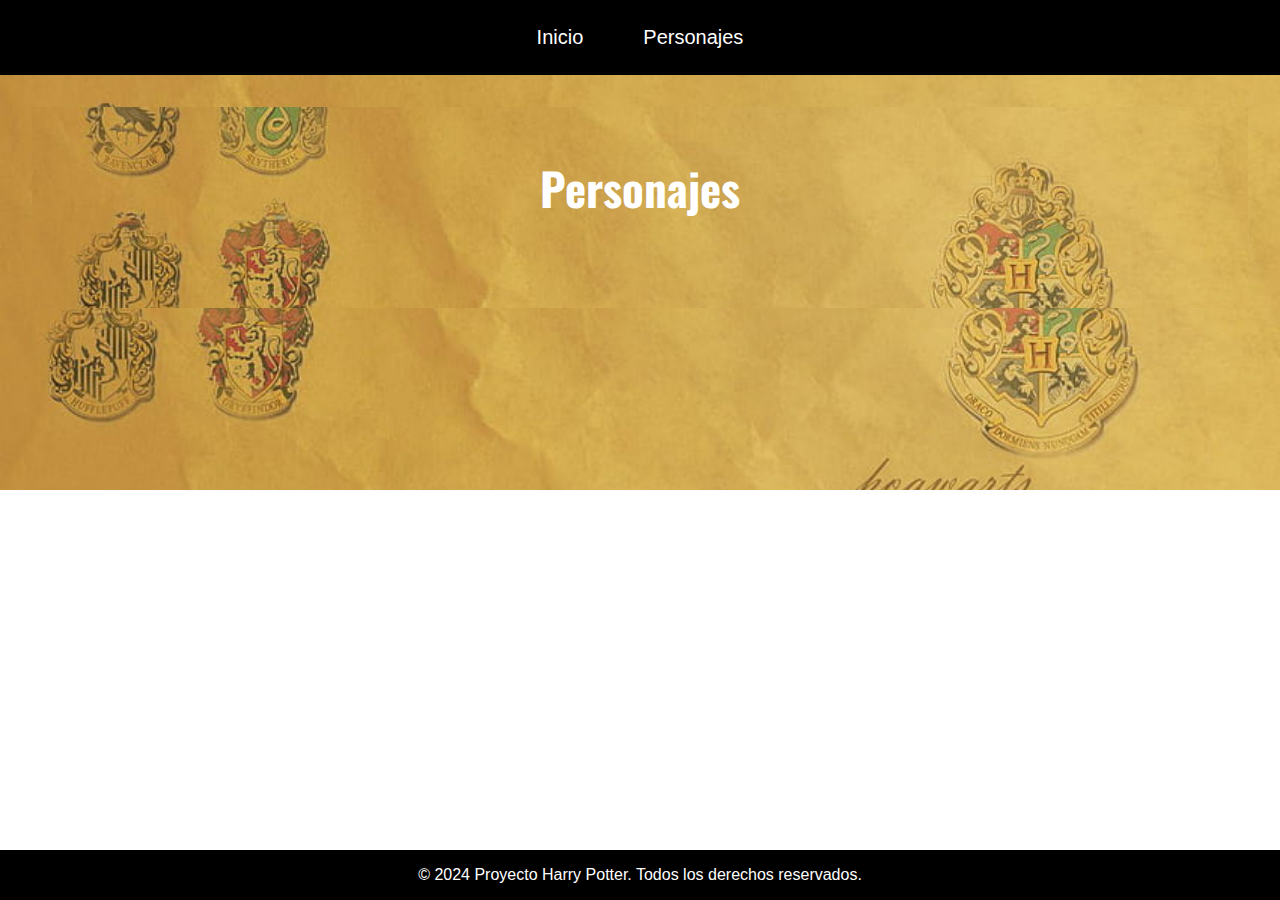
<file: pages/personajes.html>
<!DOCTYPE html>
<html lang="es">
  <head>
    <meta charset="UTF-8" />
    <meta name="viewport" content="width=device-width, initial-scale=1.0" />
    <title>Personajes - Proyecto Harry Potter</title>
    <link rel="stylesheet" href="../css/styles.css" />
    <link href="https://fonts.googleapis.com/css?family=Crimson+Text|Julius+Sans+One|Oswald" rel="stylesheet">
  </head>
  <body>
    <header>
      <nav>
        <ul>
          <li><a href="../index.html">Inicio</a></li>
          <li><a href="personajes.html">Personajes</a></li>
        </ul>
      </nav>
    </header>

    <main>
      <section class="characters">
        <h1>Personajes</h1>
        <div class="grid">
          <!-- Aquí se insertarán las tarjetas de los personajes dinámicamente -->
        </div>
      </section>
    </main>

    <footer>
      <p>&copy; 2024 Proyecto Harry Potter. Todos los derechos reservados.</p>
    </footer>
    <script src="../app/main.js"></script>
  </body>
</html>
</file>
<file: css/styles.css>
* {
  box-sizing: border-box;
  margin: 0;
  padding: 0;
}

:root {
  --primary-color: white;
  --secondary-color: black;
  --third-color: rgba(0, 0, 0, 0.667);
  --primary-font: 'Lucida Sans', 'Lucida Sans Regular', 'Lucida Grande', 'Lucida Sans Unicode', Geneva, Verdana, sans-serif;
  --secondary-font: sans-serif;
}

body {
  font-family: var(--primary-font);
  overflow-x: hidden;
}

h1,
h2,
.characters h1 {
  font-family: "Oswald", Helvetica Neue;
  font-size: 5vh;
  color: var(--primary-color);
  margin: 15px;
}

header {
  background-color: var(--secondary-color);
  color: var(--primary-color);
  padding: 1em 0;
}

nav ul {
  list-style: none;
  display: flex;
  justify-content: center;
  padding: 0;
}

nav ul li {
  margin: 0 10px;
  transition: transform 0.3s;
  cursor: pointer;
}

nav ul li:hover {
  transform: scale(1.1);
}

nav ul li a {
  display: inline-block;
  padding: 10px 20px;
  background-color: var(--secondary-color);
  color: var(--primary-color);
  text-decoration: none;
  font-size: 20px;
  border-radius: 5px;
  transition: transform 0.3s ease;
  font-family: var(--primary-font);
}

main {
  padding: 2em;
  text-align: center;
  background-image: url(../assets/main.jpg);
  background-size: 100% auto;
  background-position: center;
}

main p {
  font-size: 2.5vh;
  font-weight: bold;
}

section {
  margin-bottom: 150px;
}

.first-section {
  max-width: 850px;
  margin: 0 auto;
  font-family: var(--secondary-font);
  padding: 0 20px;
}

.id-list ul {
  display: flex;
  justify-content: center;
  margin: 20px;
  padding: 20px;
  font-size: 4vh;
  width: 100%;
  list-style-type: none;
}

.id-list ul li {
  margin: 30px;
}

.id-list a {
  display: inline-block;
  padding: 10px 20px;
  background-color: var(--secondary-color);
  color: var(--primary-color);
  text-decoration: none;
  font-size: 20px;
  border-radius: 5px;
  transition: transform 0.3s ease;
  font-family: var(--primary-font);
}

.first-section p {
  animation: fadeUp 1s ease-out;
  opacity: 0;
  animation-fill-mode: forwards;
}

@keyframes fadeUp {
  0% {
    opacity: 0;
    transform: translateY(20px);
  }
  100% {
    opacity: 1;
    transform: translateY(0);
  }
}

.second-section {
  display: flex;
  justify-content: center;
  align-items: center;
  font-family: var(--secondary-font);
  margin: 4vh 0;
  cursor: pointer;
  padding: 0 20px;
  box-sizing: border-box;
}

.houses-title {
  background-color: var(--third-color);
  width: calc(100% + 4em);
  margin-left: -2em;
  padding: 10px 2em;
}

.second-section img {
  width: auto;
  height: 40vh;
  transition: transform 0.3s;
}

.second-section img:hover {
  filter: opacity(.5);
  transform: scale(1.1);
}

.second-section h2 {
  transition: color 0.3s ease;
  cursor: pointer;
}

.Gryffindor h2:hover {
  color: #950101;
}

.Hufflepuff h2:hover {
  color: #FFDB00;
}

.Ravenclaw h2:hover {
  color: #163ec5;
}

.Slytherin h2:hover {
  color: #115d2c;
}

.second-section p {
  background-color: var(--third-color);
  color: var(--primary-color);
  margin: 15px;
  padding: 15px;
  border-radius: 5px;
  text-align: left;
}

.third-section {
  width: calc(100% + 4em);
  height: 40vh;
  text-align: center;
  margin-top: 50px;
  background-color: var(--third-color);
  position: relative;
  margin-left: -2em;
  margin-right: -2em;
}

.third-section p {
  font-family: var(--secondary-font);
  font-size: 2.5vh;
  margin: 6vh;
  color: var(--primary-color);
}

.third-section a {
  display: inline-block;
  padding: 10px 20px;
  background-color: var(--primary-color);
  color: var(--secondary-color);
  text-decoration: none;
  font-size: 16px;
  border-radius: 5px;
  transition: transform 0.3s ease;
  font-family: var(--primary-font);
}

.third-section a:hover {
  transform: scale(1.1);
}

.fourth-section {
  display: flex;
  flex-direction: column;
  align-items: center;
  margin: 20px 0;
  position: relative;
  bottom: 40px;
}

.fourth-section .elements {
  display: flex;
  justify-content: space-between;
  align-items: center;
  width: 100%;
  margin: 20px;
}

.fourth-section .text-container {
  flex: 2;
  padding-right: 20px;
  font-family: var(--secondary-font);
  text-align: justify;
}

.fourth-section p {
  padding-left: 20px;
}

.fourth-section .broom-container {
  flex: 1;
  display: flex;
  justify-content: flex-end;
}

.fourth-section img {
  max-width: 100%;
  height: auto;
}

.elements img {
  margin: 20px;
}

#scrollBtn {
  display: none;
  position: fixed;
  bottom: 20px;
  right: 20px;
  z-index: 1000;
  cursor: pointer;
  width: 140px;
  height: 140px;
}

#scrollBtn img {
  width: 100%;
  height: 100%;
}

#scrollBtn:hover {
  opacity: 0.7;
}

footer {
  background-color: var(--secondary-color);
  color: var(--primary-color);
  text-align: center;
  padding: 1em 0;
  position: fixed;
  width: 100%;
  bottom: 0;
}

.grid {
  display: grid;
  grid-template-columns: repeat(auto-fit, minmax(300px, 1fr));
  gap: 50px;
  padding: 20px;
  cursor: pointer;
}

.character,
.characters .character {
  background-color: var(--secondary-color);
  border: 1px solid #444;
  border-radius: 8px;
  overflow: hidden;
  text-align: center;
  transition: transform 0.3s, box-shadow 0.3s;
}

.character img,
.characters .character img {
  width: 100%;
  height: auto;
}

.character h2,
.characters .character h2 {
  font-size: 1.5em;
  margin: 8px 0;
  font-family: var(--primary-font);
}

.character p,
.characters .character p {
  font-size: 1em;
  margin: 4px 0;
  font-family: var(--secondary-font);
  color: var(--primary-color);
}

.character:hover,
.characters .character:hover {
  transform: scale(1.05);
  box-shadow: 0 0 10px rgba(255, 255, 255, 0.7);
}

/* Media Queries */
@media screen and (max-width: 880px) {
  .second-section {
    flex-direction: column;
    align-items: center;
    padding: 0;
  }

  .houses-title {
    width: 100%;
    margin-left: 0;
  }
}

@media screen and (max-width: 880px) {
  .second-section > div {
    margin: 0 0 40px;
  }

  .grid {
    gap: 20px;
  }

  .character h2,
  .characters .character h2 {
    font-size: 1.2em;
  }

  .character p,
  .characters .character p {
    font-size: 0.9em;
  }

  .characters .grid {
    grid-template-columns: repeat(auto-fit, minmax(250px, 1fr));
  }

  nav ul li {
    margin: 0 5px;
  }

  nav ul li a {
    padding: 8px 16px;
    font-size: 16px;
  }
}

@media screen and (max-width: 600px) {
  .second-section img,
  .quidditch .elements img,
  .quidditch .elements-container img {
    filter: none;
  }

  #houses .second-section > div,
  #link-to-houses .third-section,
  #quidditch .fourth-section {
    padding: 4vh 1em;
  }

  .grid {
    gap: 10px;
  }

  .character h2,
  .characters .character h2 {
    font-size: 1.2em;
  }

  .character p,
  .characters .character p {
    font-size: 0.8em;
  }

  .characters {
    padding: 1em;
  }

  .characters .grid {
    gap: 10px;
  }

  nav ul li {
    margin: 0 5px;
  }

  nav ul li a {
    padding: 8px 16px;
    font-size: 16px;
  }
}

/* Styles specific to personajes.html */
.characters {
  padding: 2em;
  text-align: center;
  background-image: url(../assets/main.jpg);
  background-size: cover;
  background-position: center;
}

.characters .grid {
  gap: 20px;
}

.characters .character {
  background-color: var(--secondary-color);
  border: 1px solid #444;
  border-radius: 8px;
  overflow: hidden;
  text-align: center;
  transition: transform 0.3s, box-shadow 0.3s;
}

.characters .character img {
  width: 100%;
  height: auto;
}

.characters .character h2 {
  font-size: 1.5em;
  margin: 8px 0;
  font-family: var(--primary-font);
}

.characters .character p {
  font-size: 1em;
  margin: 4px 0;
  font-family: var(--secondary-font);
  color: var(--primary-color);
}

.characters .character:hover {
  transform: scale(1.05);
  box-shadow: 0 0 10px rgba(255, 255, 255, 0.7);
}
</file>
